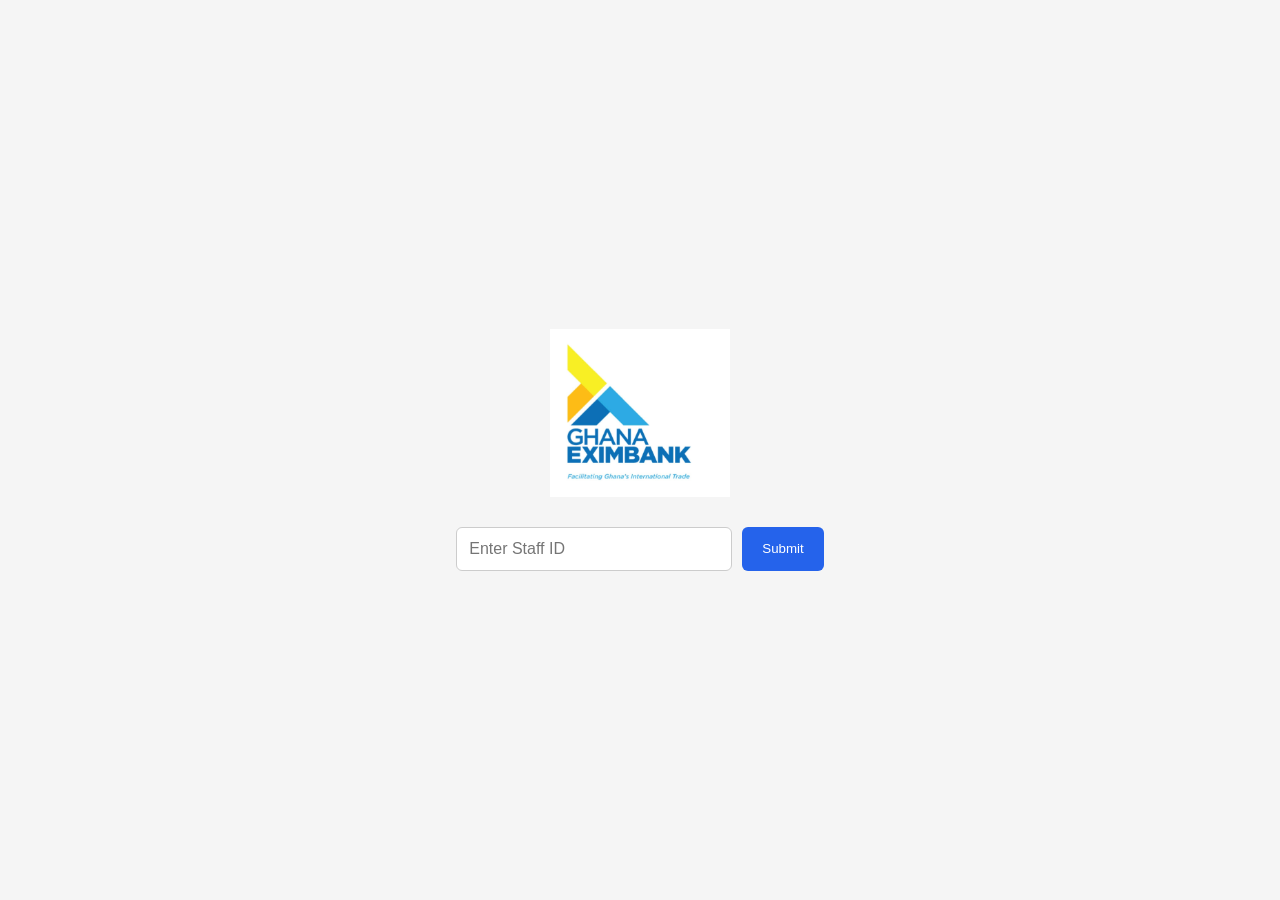
<file: index.html>
<!DOCTYPE html>
<html lang="en">
<head>
  <meta charset="UTF-8">
  <title>Staff Lookup</title>
  <link rel="stylesheet" href="qr.css">
</head>
<body>

  <div class="container">
    <img src="logo.png" alt="Logo">

    <form id="form">
      <input id="staffId" type="text" placeholder="Enter Staff ID" required>
      <button type="submit">Submit</button>
    </form>
  </div>

  <script src="qr.js"></script>
</body>
</html>
</file>
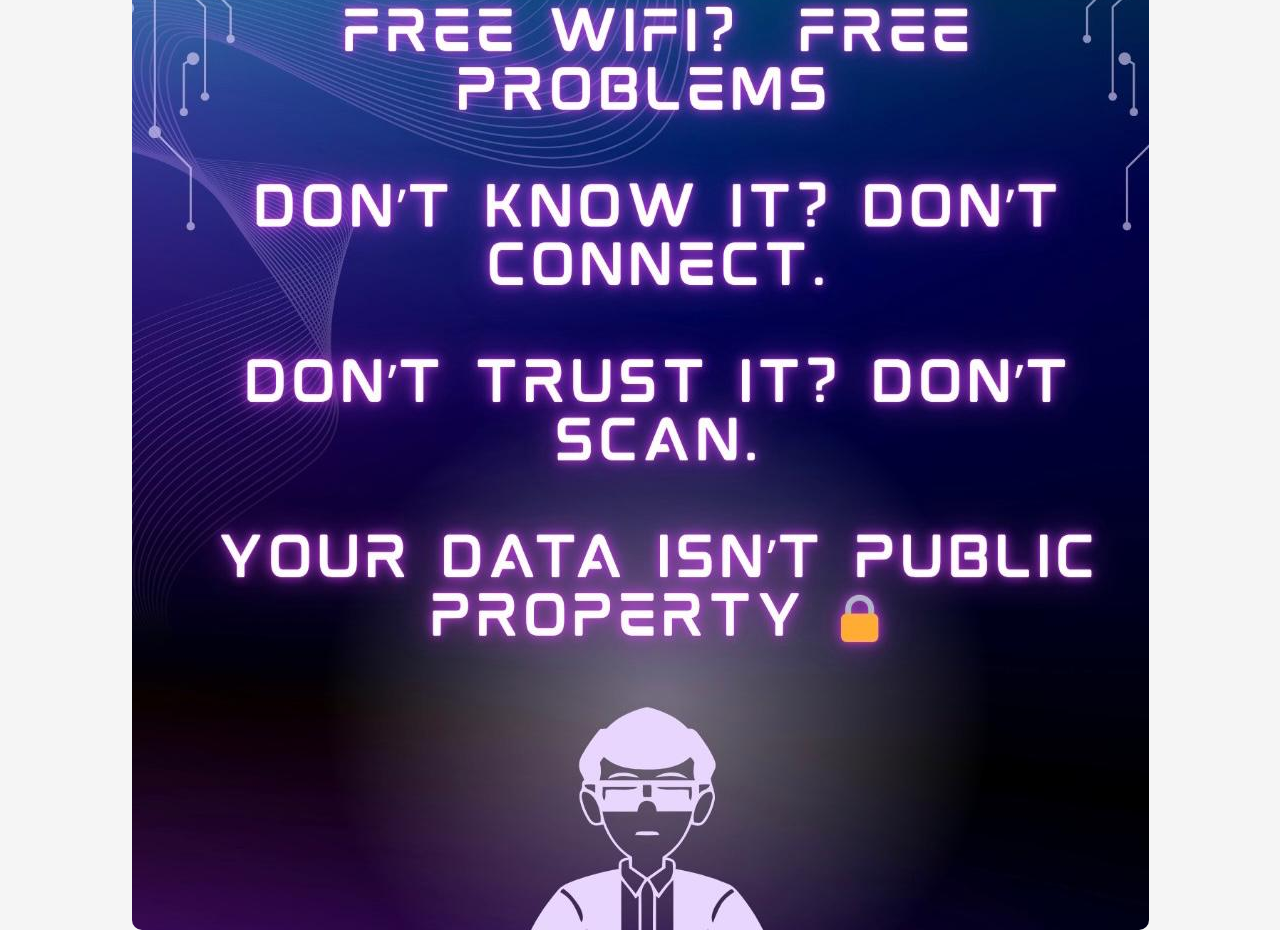
<file: result.html>
<!DOCTYPE html>
<html lang="en">
<head>
  <meta charset="UTF-8">
  <title>Result</title>
  <style>
    body {
      margin: 0;
      height: 100vh;
      display: flex;
      justify-content: center;
      align-items: center;
      background: #f5f5f5;
      font-family: Arial, sans-serif;
    }

    .image-container {
      max-width: 90%;
      max-height: 90%;
      display: flex;
      justify-content: center;
      align-items: center;
    }

    img {
      max-width: 100%;
      max-height: 100%;
      object-fit: contain; /* keeps full image visible */
      border-radius: 10px;
    }
  </style>
</head>
<body>

  <div class="image-container">
    <img src="image.jpg" alt="Result Image">
  </div>

</body>
</html>
</file>
<file: qr.css>
body {
  margin: 0;
  font-family: Arial, sans-serif;
  background: #f5f5f5;
}

/* Center everything */
.container {
  height: 100vh;
  display: flex;
  flex-direction: column;
  justify-content: center;
  align-items: center;
}

/* Logo */
.container img {
  width: 180px;
  margin-bottom: 30px;
}

/* Input + button row */
form {
  display: flex;
  gap: 10px;
}

input {
  padding: 12px;
  width: 250px;
  border-radius: 6px;
  border: 1px solid #ccc;
  font-size: 16px;
}

button {
  padding: 12px 20px;
  border: none;
  background: #2563eb;
  color: white;
  border-radius: 6px;
  cursor: pointer;
}
</file>
